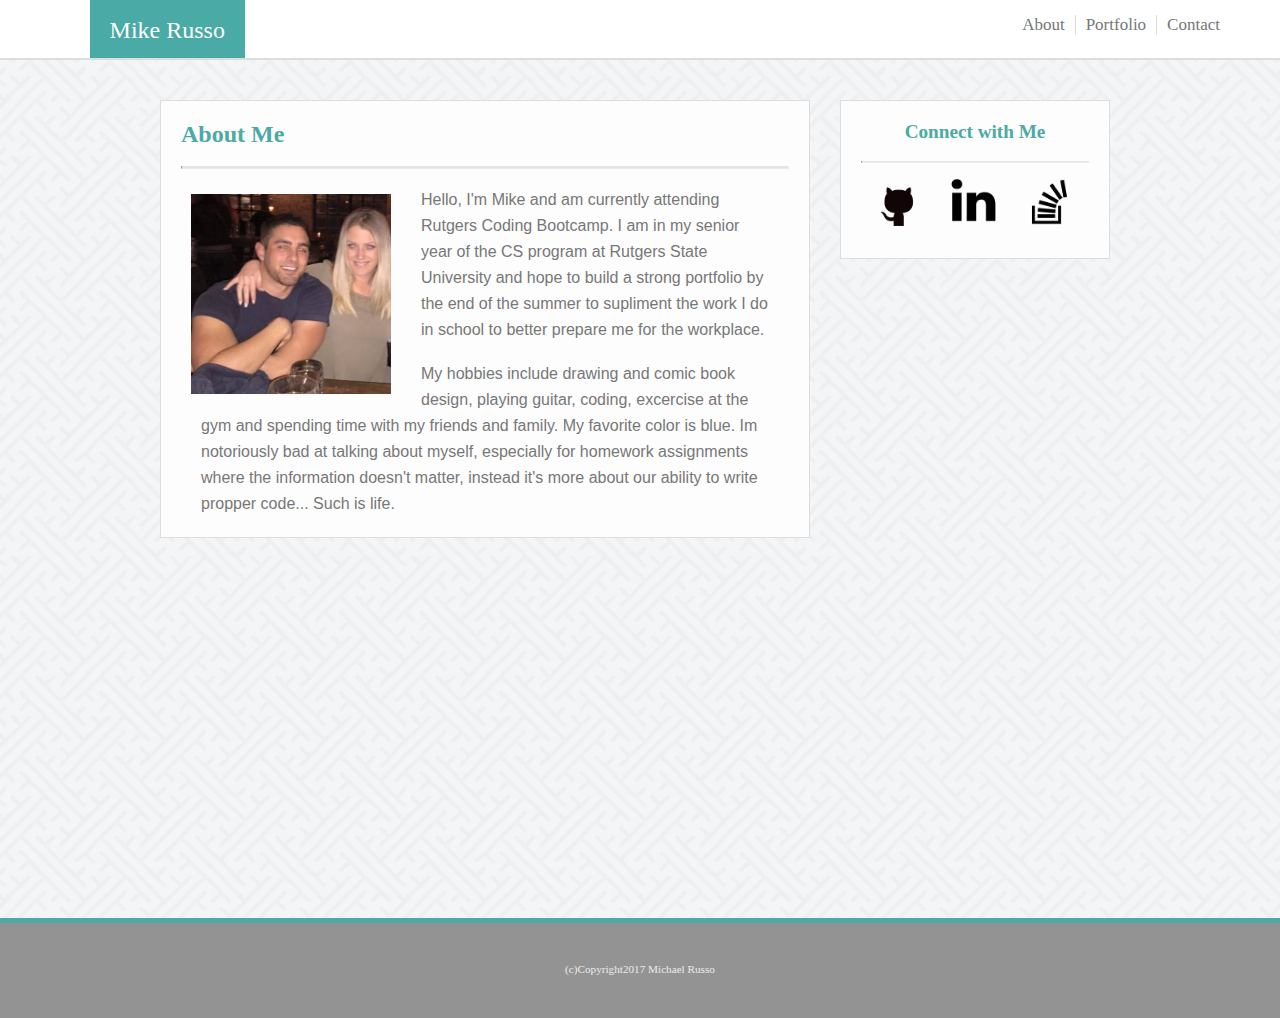
<file: index.html>
<!DOCTYPE html>
<html>
	<head>
		<meta name="viewport" content="width=device-width, initial-scale=1.0">
		<link rel="stylesheet" type="text/css" href="assets/css/style.css">
		<title>About Me</title>
	</head>
	<body>
		
		<header>
			<div class="menu-left">
				<p>Mike Russo</p>
			</div>
			<div class="menu-right">
				<ul>
			    	<li><a href="index.html">About</a></li>
			     	<li><a href="portfolio.html">Portfolio</a></li>
			      	<li><a href="contact.html">Contact</a></li>
				</ul>
			</div>
		</header>
	
		<div class="wrapper">
		
			<!--About Me Section-->
			<section id="About-Me">
				<h2 id="abtme">About Me</h2>
				<!--creates dividing line-->
				<br>
				<div><hr id="divider-1" /></div>
				<!--Image of Me-->
				<aside>
					<img id="my-pic" style="width:200px; height:200px" src="assets/images/Rutgers.png">
				</aside>
				<!--Paragraph about me-->
				<br>
				<p id="p1">Hello, I'm Mike and am currently attending Rutgers Coding Bootcamp. I am in my senior year of the CS program at Rutgers State University and hope to build a strong portfolio by the end of the summer to supliment the work I do in school to better prepare me for the workplace.
				</p>
				<br>
				<p id="p2">My hobbies include drawing and comic book design, playing guitar, coding, excercise at the gym and spending time with my friends and family. My favorite color is blue. Im notoriously bad at talking about myself, especially for homework assignments where the information doesn't matter, instead it's more about our ability to write propper code... Such is life.
				</p>
			</section>
			<!--Connect With Me Section-->
			<section id="Connect">
				
				<h2 id="CWM">Connect with Me</h2>
				<br>
				<hr id="divider-2" />
				<a href="https://github.com/mr880"><img class="logo" border="0" alt="GitHub" src="assets/images/Github.png" ></a>

				<a href="https://www.linkedin.com/in/michael-russo-1b8b8480/"><img class="logo" border="0" alt="LinkedIn" src="assets/images/LinkedIn.png" ></a>

				<a href="#"><img class="logo" border="0" alt="StackOverflow" src="assets/images/StackOverflow.png" ></a>

			</section>
		</div>

			<footer>
				<p id="foot">
					(c)Copyright2017 Michael Russo
				</>
			</footer>
	</body>
</html>
</file>
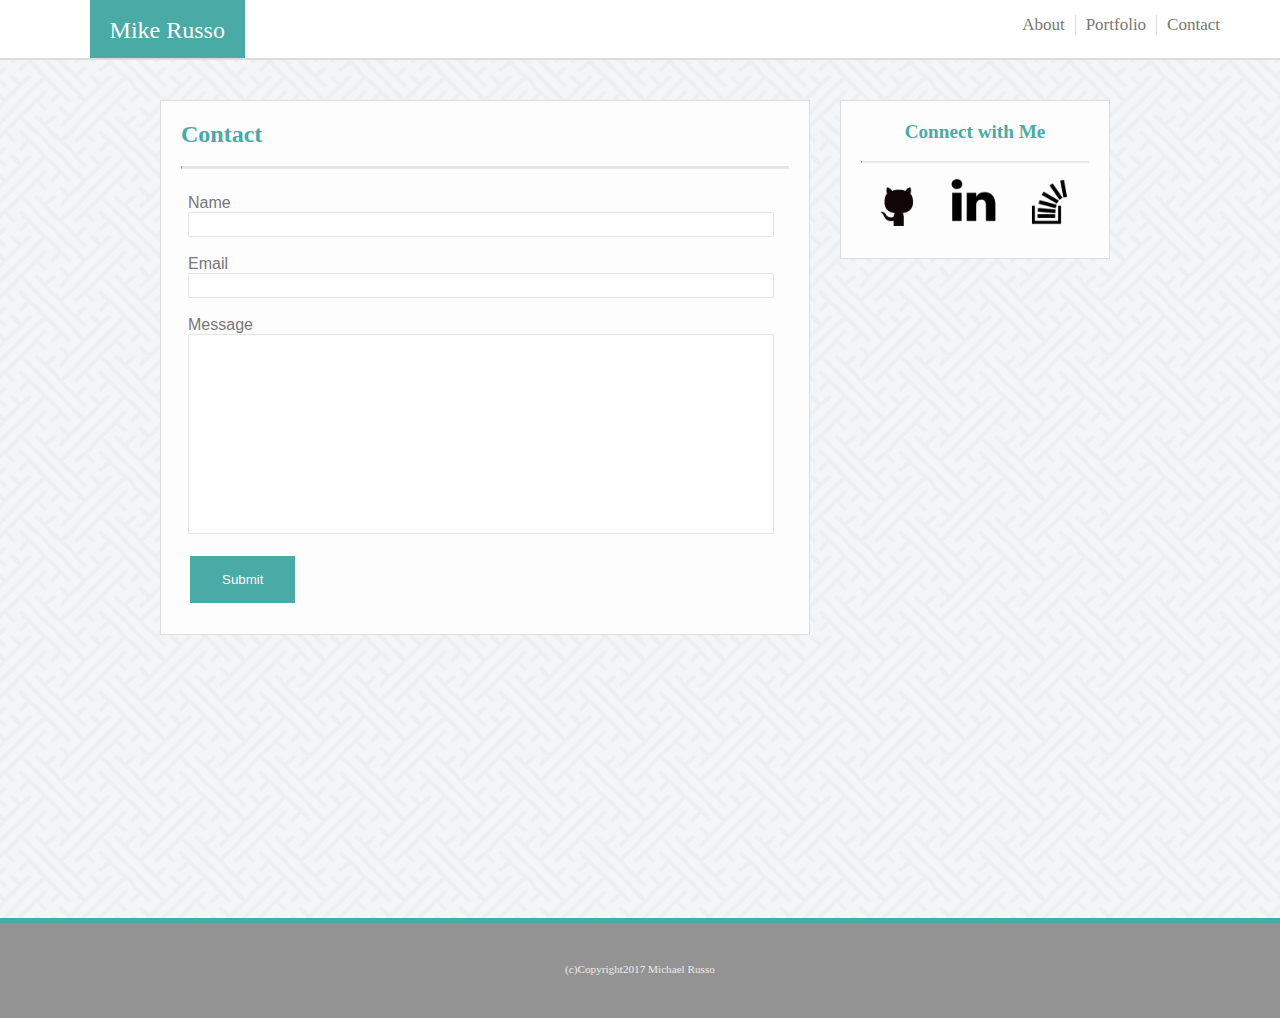
<file: contact.html>
<!DOCTYPE html>
<html>
	<head>
		<meta name="viewport" content="width=device-width, initial-scale=1.0">
		<link rel="stylesheet" type="text/css" href="assets/css/style.css">
		<title>Contact</title>
	</head>
	<body>
		
		<header>
			<div class="menu-left">
				<p>Mike Russo</p>
			</div>
			<div class="menu-right">
				<ul>
			    	<li><a href="index.html">About</a></li>
			     	<li><a href="portfolio.html">Portfolio</a></li>
			      	<li><a href="contact.html">Contact</a></li>
				</ul>
			</div>
		</header>
	
		<div class="wrapper">
		
			<!--About Me Section-->
			<section id="About-Me">
				<h2 id="abtme">Contact</h2>
				<!--creates dividing line-->
				<br>
				<div><hr id="divider-1" /></div>
				<!--Image of Me-->
				
				<br>
				
				<form id="mainform"> 
					Name <br>
					<input class="form" type="text" name= "John Smith"><br><br>
					Email <br>
					<input class="form" type="text" email= "example@gmail.com"><br><br>
					Message<br>
					<input id="messages" type="text"><br><br>
					<input id="submitter" type="submit" value="Submit">
				</form>
				
			</section>
			<!--Connect With Me Section-->
			<section id="Connect">
				
				<h2 id="CWM">Connect with Me</h2>
				<br>
				<hr id="divider-2" />
				<a href="https://github.com/mr880"><img class="logo" border="0" alt="GitHub" src="assets/images/Github.png" ></a>

				<a href="https://www.linkedin.com/in/michael-russo-1b8b8480/"><img class="logo" border="0" alt="LinkedIn" src="assets/images/LinkedIn.png" ></a>

				<a href="#"><img class="logo" border="0" alt="StackOverflow" src="assets/images/StackOverflow.png" ></a>

			</section>
		</div>

			<footer>
				<p id="foot">
					(c)Copyright2017 Michael Russo
				</>
			</footer>
	</body>
</html>
</file>
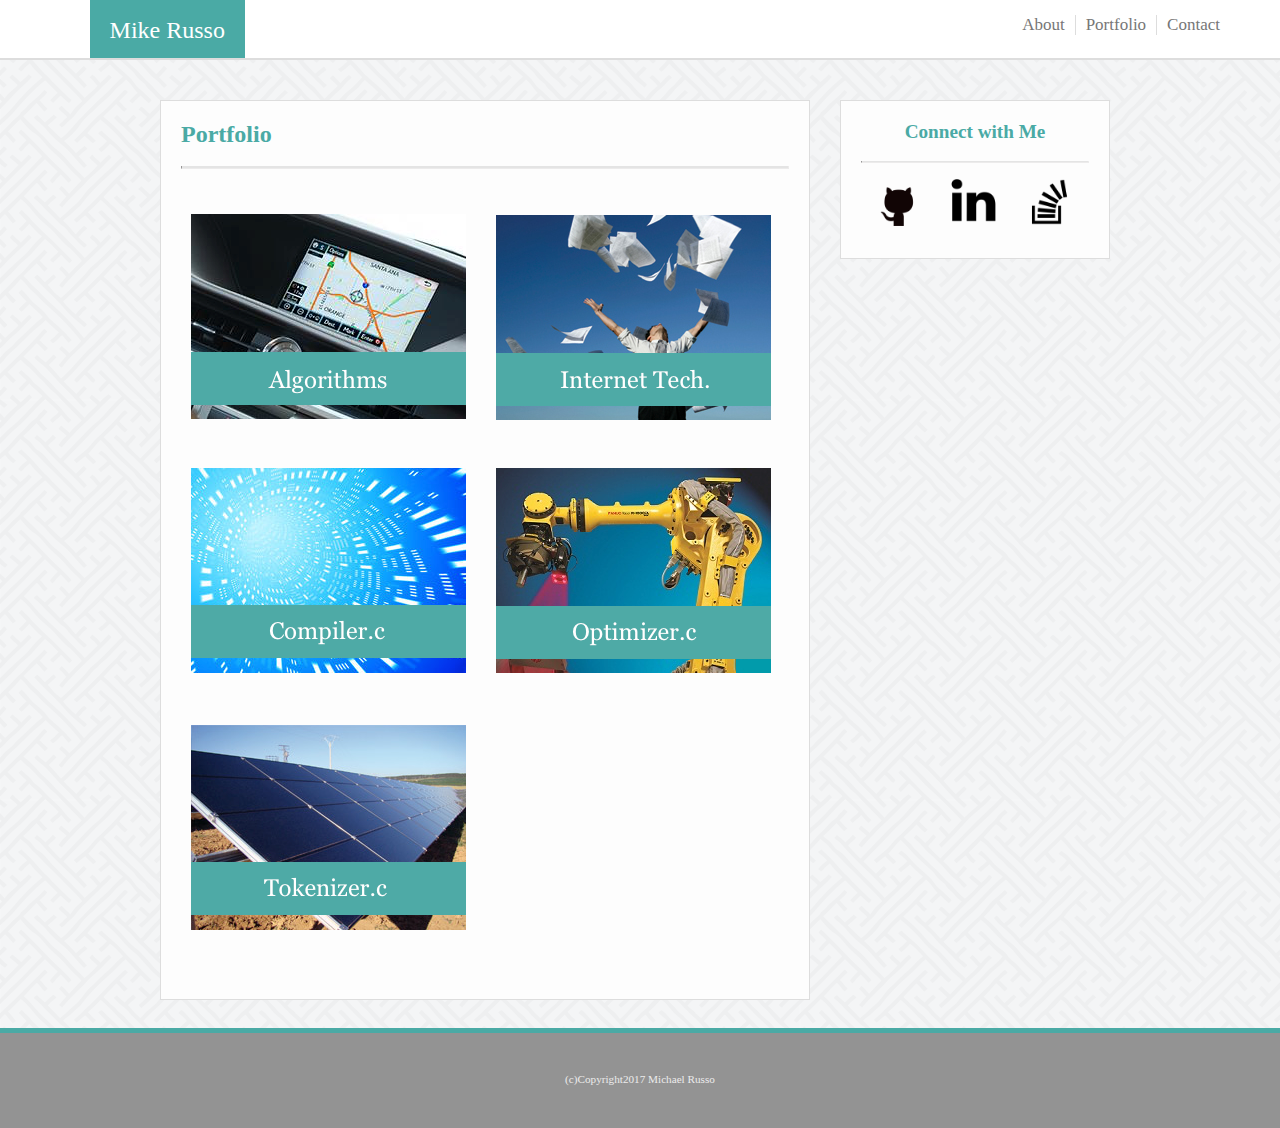
<file: portfolio.html>
<!DOCTYPE html>
<html>
	<head>
		<meta name="viewport" content="width=device-width, initial-scale=1.0">
		<link rel="stylesheet" type="text/css" href="assets/css/style.css">
		<title>Portfolio</title>
	</head>
	<body>
		
		<header>
			<div class="menu-left">
				<p>Mike Russo</p>
			</div>
			<div class="menu-right">
				<ul>
			    	<li><a href="index.html">About</a></li>
			     	<li><a href="portfolio.html">Portfolio</a></li>
			      	<li><a href="contact.html">Contact</a></li>
				</ul>
			</div>
		</header>
	
		<div class="wrapper">
		
			<!--About Me Section-->
			<section id="port-section">
				<h2 id="abtme">Portfolio</h2>
				<!--creates dividing line-->
				<br>
				<div><hr id="divider-1" /></div>
				<!--Image of Me-->
				<br>
				<div id="my-pics">
					<a href="#"><img id="port-pic1" src="assets/images/stuff.jpg" alt="Stuff"></a>
					<br>
					<a href="#"><img id="port-pic2" src="assets/images/work.jpg" alt="Work Person"></a>
					<br>
					<a href="#"><img id="port-pic3" src="assets/images/spiral.jpg" alt="Blue Spiral Design"></a>
					<br>
					<a href="#"><img id="port-pic4" src="assets/images/robot.jpg" alt="Arm of Robot"></a>
					<br>
					<a href="#"><img id="port-pic5" src="assets/images/solar.jpg" alt="Solar Panels"></a>
				</div>
  				
					
				
			</section>
			<!--Connect With Me Section-->
			<section id="Connect">
				
				<h2 id="CWM">Connect with Me</h2>
				<br>
				<hr id="divider-2" />
				<a href="https://github.com/mr880"><img class="logo" border="0" alt="GitHub" src="assets/images/Github.png" ></a>

				<a href="https://www.linkedin.com/in/michael-russo-1b8b8480/"><img class="logo" border="0" alt="LinkedIn" src="assets/images/LinkedIn.png" ></a>

				<a href="#"><img class="logo" border="0" alt="StackOverflow" src="assets/images/StackOverflow.png" ></a>
				
			</section>
			<div id="space">
				<p><br><br></p>
			</div>

		</div>

			<footer>
				<p id="foot">
					(c)Copyright2017 Michael Russo
				<p/>
			</footer>
	</body>
</html>
</file>
<file: assets/css/style.css>
*{
	box-sizing: border-box;
	margin:0;
	padding:0;
}

html{
	min-height: 100%;
	position: relative;x
}

body{
	background: url("../images/Wallpaper.jpg") repeat;
	/*max-width: 960px;*/


}

aside{
	float:left;
	margin-top: 25px;
	margin-left: 10px;
	margin-right:30px;	
}


section{
	padding:20px;
	border: 1px solid #dddddd;
}


header {
  background-color: #ffffff;
  height: 60px;
  width:100%;
  border-bottom: 2px solid #dddddd;
}


.wrapper {
	width: 960px;
	margin: 0 auto;

}

.menu-left {
  font-size: 24px;
  height: 100%;
  float: left;
  background-color: #4aaaa5;
  color: white;
  padding-left: 20px;
  padding-right: 20px;
  line-height: 0px;
  margin-left: 7%;
  padding-top: 30px;

}

.menu-right {
  float: right;
  margin-right: 50px;

}

.menu-right ul {
	margin: 0;
	padding:0;
	font-size: 17px; 
  	width: 100%;
  
}

.menu-right ul li {
  padding-left: 10px;
  padding-right: 10px;
  color: black;
  text-align: center;
  float: left;
  border-left: 1px solid;
  display: inline;
  padding: 0 10px;
  border-left: solid 1px #dddddd;
  position: relative;
  top: 15px;
}


.menu-right ul li:first-child {
  border-left: none;
}

.menu-right ul li a {
  color: #777777;
  text-decoration: none;
  height: 100%;
  width: 100%;	
}

#abtme{
	color:#4aaaa5 ;
	font-family:Garamond;
}
	
#About-Me{
	background: #FDFDFD;
	float: left;
	width:650px;
	font-family:Arial;
	margin-top:40px;
	margin-left:0%;
	color:#777777;
	margin-right: 30px;
	margin-bottom:10px;
}

#port-section{
	background: #FDFDFD;
	float: left;
	height:900px;
	width:650px;
	font-family:Arial;
	margin-top:40px;
	margin-left:0%;
	color:#777777;
	margin-right: 30px;
	margin-bottom:10px;
	clear:both;
	overflow: hidden;
}

#p1{
	line-height: 26px;
	margin-left:20px;
	margin-right:20px;
}

#p2{
	line-height:26px;
	margin-left:20px;
	margin-right:20px;
}

#mainform{
	width: 100%;
    padding: 12px 20px;
    margin: -5px -13px;
    box-sizing: border-box;
    
}

.form{
	width: 586px;
    margin-left: 0px;
    border: 1px solid #e4e4e4;
    border-radius: 2px;
    height: 25px;
}

#messages{
	width: 586px;
    height: 200px;
    line-height: 26px;
    margin-left: 0px;
    border: 1px solid #e4e4e4;
    border-radius: 2px;
}

#submitter{
	background-color:#4aaaa5;
	border:none;
	color:#FDFDFD;
	padding:16px 32px;
	text-decoration:none;
	margin:4px 2px;
	cursor:pointer;
}

#CWM{
	font-family:Garamond;
	color:#4aaaa5;
	font-size:120%;
	text-align:center;
}

#port-pic1{
	float:left;
	margin:10px;
	position: relative;
    top: 17px;
	
}

#port-pic2{
	float:left;
	margin:10px;
	position: relative;
    left: 10px;
	
}

#port-pic3{
	float:left;
	margin:10px;
	position: relative;
    bottom: -28px;
	
}

#port-pic4{
	float:left;
	margin: 10px;
	position: relative;
    left: 10px;
    bottom: -28px;


}

#port-pic5{
	float:left;
	margin: 10px;
	position: relative;
    bottom: -60px;
}

#Connect{
	float:left;
	max-width:270px;
	background:#FDFDFD;
	font-family:Garamond;
	/*margin-left: 0px;*/
	margin-top: 40px;

}

#divider-1{
	/*border-color: #ffffff;*/
    background-color: #e4e4e4;
    /* border: 0; */
    height: 3px;
    border-color: #ecebeb;
    border-top: white;
	
}
#divider-2{
	background-color: #e4e4e4;
    /* border: 0; */
    height: 2px;
    border-color: #ecebeb;
    border-top: white;
}
.logo{
	width: 33%;
    height: 33%;
    padding: 12px;
    float: left;

}

footer{
	padding: 20px;
    clear: both;
    background: #939393;
    float: left;
    width: 100%;
    height: 100px;
    position: absolute;
    bottom: -118px;
    border-top: 5px solid #4aaaa5;
    margin: 100px 0 0;
    margin-top:10px;
}

#foot{
	margin-top: 20px;
	text-align: center;
	color:#ecebeb;
	font-family: Garamond;
	font-size: 70%;
}
@media screen and (max-width: 980px){
	
	.wrapper {
	width: 960px;
	margin: 0 auto;
}


}
@media screen and (max-width: 768px){

	.wrapper {
		display:block;
		position:relative;
	
		width:70%;
		padding:20px;
		align-items: center;
		margin: 0 auto;
	}
	#About-Me{
		width:100%;
		
	}
	#Connect{
		position: static;
		display: block;
		align-items: center;
		margin-left:23%;

	}

}
@media screen and (max-width: 640px){

	.wrapper {
		display:block;
		position:relative;
	
		width:70%;
		padding:20px;
		align-items: center;
		margin: 0 auto;
	}
	#About-Me{
		width:100%;
		
	}
	#Connect{
		position: static;
		display: block;
		align-items: center;
		margin-left:15%;

	}

}
</file>
